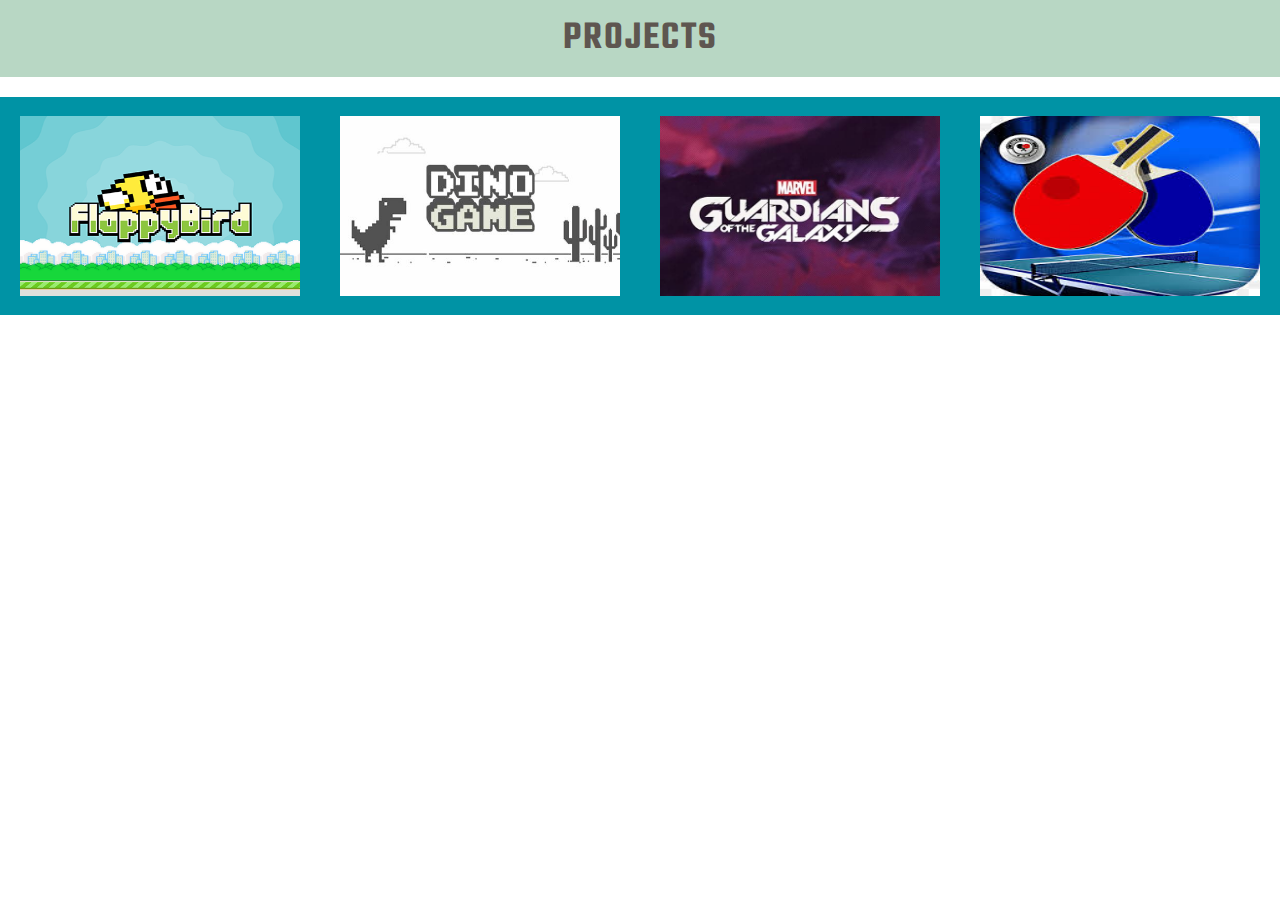
<file: games.html>
<html>

<head>
    <title>Projects</title>
    <link rel="preconnect" href="https://fonts.googleapis.com">
    <link rel="preconnect" href="https://fonts.gstatic.com" crossorigin>
    <link
        href="https://fonts.googleapis.com/css2?family=Host+Grotesk:ital,wght@0,300..800;1,300..800&family=Signika:wght@300..700&family=Teko:wght@300..700&display=swap"
        rel="stylesheet">
    <link rel="stylesheet" href="games.css">
</head>

<body>

    <h1 class="projects">Projects</h1>
    <div class="game">
        <div class="cards">
            <img src="Images/flappy_thumbnail.png">
            <div class="layer">
                <a href=" https://powerman13909.github.io/Flappy--bird/" target="_blank">
                    <h3>Flappy bird</h3>
                </a>
            </div>
        </div>
        <div class="cards">
            <img src="Images/trex_thumbnail.jpg">
            <div class="layer">
                <a href="https://powerman13909.github.io/Trex_runner/" target="_blank">
                    <h3>Trex dino</h3>
                </a>
            </div>
        </div>
        <div class="cards">
            <img src="Images/gog_thumbnail.jpg">
            <div class="layer">
                <a href="https://studio.code.org/projects/gamelab/YJOhyAmhu4TD6RBhqQ74ElkPMDsMbaJN-UyNgqacXUw">
                    <h3>Guardians of the galaxy</h3>
                </a>
            </div>

        </div>
        <div class="cards">
            <img src="Images/pp_thumbnail.jpg">
            <div class="layer">
                <a href="https://studio.code.org/projects/gamelab/N5PzaV4uIRymUwhgkKy-dWgdB0RH3sQVnEPfOgb3F4U"
                    target="_blank">
                    <h3>Ping pong</h3>
                </a>
            </div>

        </div>
       


    </div>

</body>

</html>
</file>
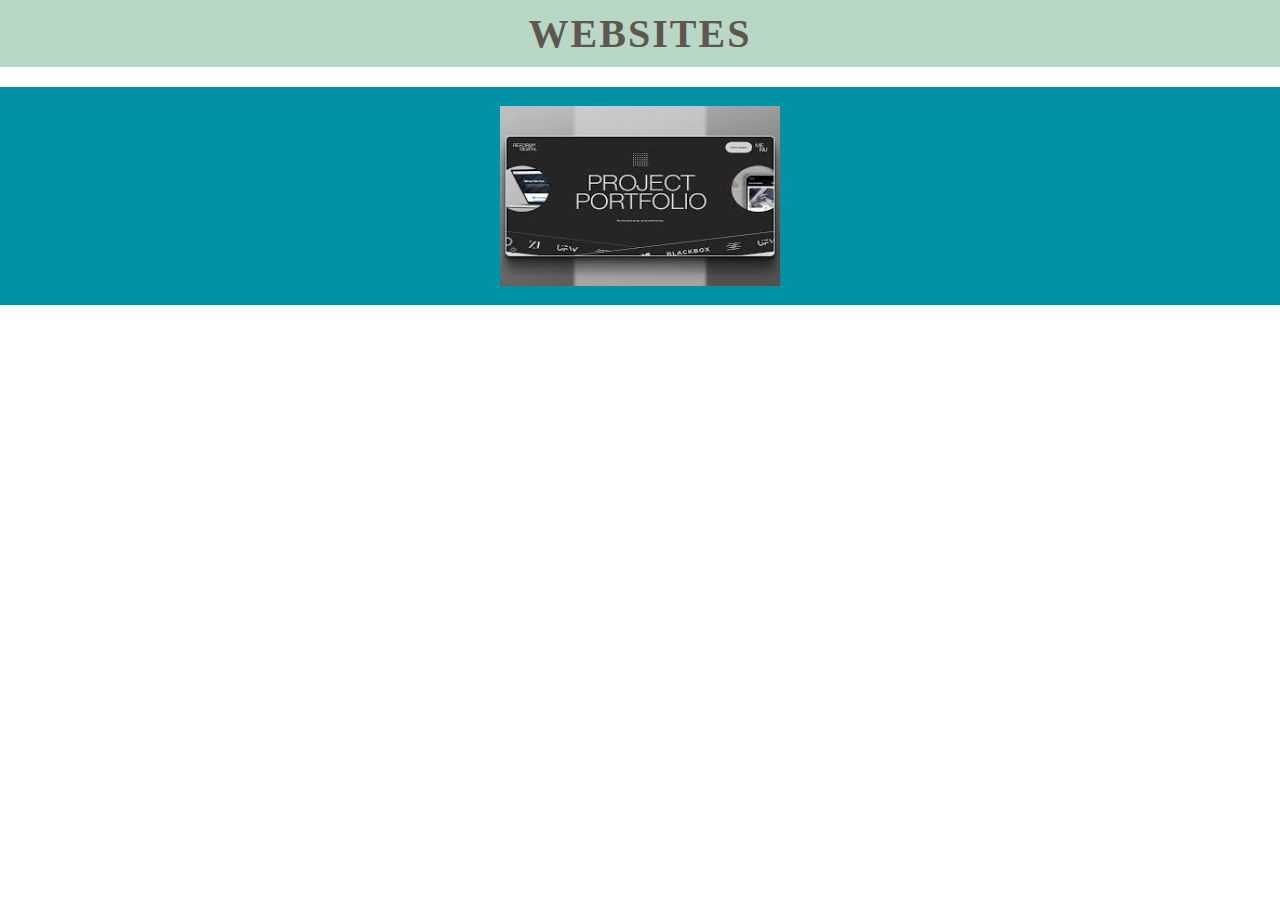
<file: web.html>
<html>
    <head>
        <title>Websites</title>
        <meta charset="UTF-8">
        <meta name="viewport" content="width=device-width, initial-scale=1.0">
        <link rel="stylesheet" href="games.css">
    </head>
    <body>
        <h1 class="projects">Websites</h1>
        <div class="game">
            <div class="cards">
                <img src="Images/port_thumbnail.jpg" alt="Portfolio Website">
                <div class="layer">
                    <a href="https://powerman13909.github.io/Portfolio-website/" target="_blank">
                        <h3>Portfolio</h3>
                    </a>
                </div>
            </div>
        </div>
    </body>
</html>
</file>
<file: games.css>
*{
    
    margin: 0;
    padding: 0;
    box-sizing: border-box;
}


/* Heading*/
.projects {
    font-family: 'Teko', 'sans-serif';
    display: flex;
    font-size: 40px;
    font-weight: 600;
    margin-bottom: 20px;
    color: rgb(94, 86, 80);
    text-transform: uppercase;
    letter-spacing: 2px;
    justify-content:center;
    background-color: #58a0736c;
    padding: 10px;
}
.game{
    display: flex;
    flex-wrap: wrap; /* Add this line */
    background:#0093A5;
    justify-content: space-around;
   
}

.cards{
    
    display:inline-block;
    
    border-radius: 10px;
    margin: 1dvh;
   
    overflow: hidden;
    width: 300px;
    height: 200px;
    transition: transform 0.5s;
}

.cards img{
    display:inline-block;
    transition:transform 0.5s;
    border-radius:10px;
    width:300px;
    height:200px;
    padding:10px;
}



.cards a{
    color:#794040;
    text-decoration: none;
    font-size:18px;

}

.layer{
    width: 100%;
    height: 0;
    background: linear-gradient(rgba(0,0,0,0.6), #668d8d);
    border-radius: 10px;
    position: absolute;
    left: 0;
    bottom: 0;
    overflow: hidden;
    display: flex;
    align-items: center;
    justify-content: center;
    flex-direction: column;
    padding: 0 40px;
    text-align: center;
    font-size: 14px;
    transition: height 0.5s;
}
.layer h3{
    font-weight: 500;
    margin-bottom: 20px;
    margin-left: -10px;
    color:  #0b5a5a;
    font-family: 'poppins','sans-serif';  
    font-size: 30px;

}

.cards:hover{

    transform:scale(1.1);

}
.cards:hover .layer{
    height:100%;
}
</file>
